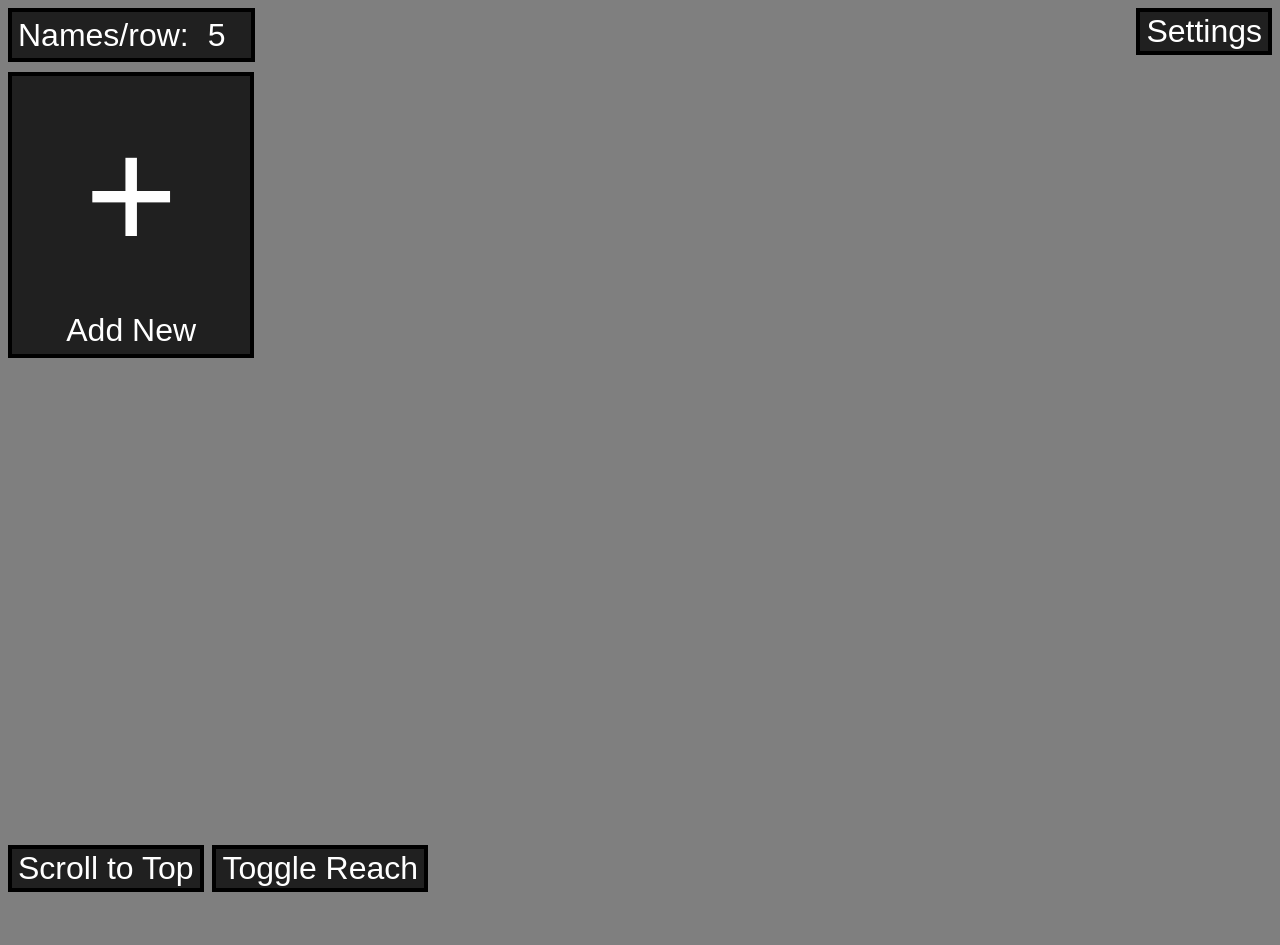
<file: index.html>
<!DOCTYPE html>
<html>

<head>
	<title>Point System</title>
    <link rel="manifest" href="manifest.json">
    <link rel="stylesheet" href="style.css">
	<style id="offline-mode">
	</style>
	<style id="face-color">
		.face { background-color: hsl(200, 100%, 50%) }
	</style>
	<style id="transparency"></style>
	<style id="transition-speed-style"></style>
	<style id="light-mode-style"></style>
</head>

<body>
	<div id="topbar">
		<div class="bar-mid-section" id="by-name-toolbar">
			<button class="beau-ui fl" id="names-per-row">
				<div>Names/row:</div>
				<input type="range" id="names-per-row-slider">
				<div id="names-per-row-value">5</div>
			</button>
		</div>
		<div class="bar-mid-section" id="by-subject-toolbar">
			<button class="beau-ui fl" id="name-list-btn" onclick="SetNameListSidebarState(1)">Name List</button>
			<button class="beau-ui fl" id="edit-subjects-criteria-btn" onclick="SetDialogState('edit-name-dialog', 1)">Edit Subjects and Criteria</button>
		</div>
		<div class="bar-mid-section" id="clips-toolbar">
			<button class="beau-ui fl" onclick="SetDialogState('add-name-dialog', 1)">Add New</button>
			<div class="beau-ui fl hidden" id="rename-drop-zone">Drag here to rename</div>
			<div class="beau-ui fl hidden" id="remove-drop-zone">Drag here to remove</div>
		</div>
		<button class="beau-ui fr" onclick="SetSettingsDialogState(1)">Settings</button>
	</div>
	<div id="master">
		<div id="main-view">
			<button class="beau-ui entry" id="add-entry" onclick="SetDialogState('add-name-dialog', 1)">
				<div class="color">+</div>
				<div class="name">Add New</div>
			</button>
		</div>
		<div class="beau-ui hidden" id="name-view">
			<div id="no-name-selected">
				<div class="bold">No Name Selected</div>
				<div>Use the <i>Name List</i> button to select a name.</div>
			</div>
		</div>
		<div class="beau-ui hidden" id="clips-view">
			<div id="no-categories">
				<div class="bold">No Tiers Specified</div>
				<div>Specify a list of tiers under Settings > Clips.</div>
			</div>
		</div>
	</div>
	<div id="name-list-sidebar-container">
		<div class="beau-ui" id="name-list-sidebar">
			
		</div>
	</div>
	<div id="bottom-bar">
		<button class="beau-ui" onclick="ScrollMasterToTop()">Scroll to Top</button>
		<button class="beau-ui" onclick="ToggleReach()">Toggle Reach</button>
	</div>
	<div id="changer" style="pointer-events: none;">
		<div class="changer-circle-container">
			<button class="changer-circle"></button>
		</div>
	</div>
	<div id="settings-container">
		<div class="beau-ui" id="settings">
			<div id="settings-sidebar">
				<div class="bold">
					<button onclick="SetSettingsDialogState(0)">X</button>
					<div class="bold">Settings</div>
				</div>
				<div class="radio">
					<button class="radio-item" onclick="ActivateSettingsPage('system')">System</button>
					<button class="radio-item" onclick="ActivateSettingsPage('subjects-and-criteria')">Subjects & Criteria</button>
					<button class="radio-item" onclick="ActivateSettingsPage('colors')">Colors</button>
					<button class="radio-item" onclick="ActivateSettingsPage('clips')">Clips</button>
					<button class="radio-item" onclick="ActivateSettingsPage('faces')">Faces</button>
					<button class="radio-item" onclick="ActivateSettingsPage('numbers')">Numbers</button>
					<button class="radio-item" onclick="ActivateSettingsPage('interface')">Interface</button>
					<button class="radio-item" onclick="ActivateSettingsPage('save-load')">Import/Export Data</button>
					<div class="radio-highlight"></div>
				</div>
			</div>
			<div id="settings-body">
				<div class="settings-page" id="system-settings-page">
					<div class="beau-ui">
						<div class="bold">System to use:</div>
						<div class="radio" id="settings-system-systemtouse">
							<button class="radio-item">Colors</button>
							<button class="radio-item">Clips</button>
							<button class="radio-item">Faces</button>
							<button class="radio-item">Numbers</button>
							<div class="radio-highlight"></div>
						</div>
					</div>
					<div class="beau-ui pad">
						<div class="bold">Default Percentage</div>
						<div class="sub">When a new name is added to the list, it will be given this percentage.<br>A name's percentage is used to determine its color, face, or number.</div>
						<div class="slider-value-container" id="settings-system-defaultpointssingle-container">
							<input type="range" id="settings-system-defaultpointssingle">
							<div class="slider-value" data-suffix="%">50%</div>
						</div>
					</div>
					<div class="beau-ui">
						<div class="bold">Point Mode</div>
						<div class="radio" id="settings-system-pointsmode">
							<button class="radio-item" onclick="SetPointsMode('name')">By Name</button>
							<button class="radio-item" onclick="SetPointsMode('subject')">By Name and Subject</button>
							<button class="radio-item" onclick="SetPointsMode('criteria')">By Name, Subject, and Criteria</button>
							<div class="radio-highlight"></div>
						</div>
					</div>
				</div>
				<div class="settings-page" id="subjects-and-criteria-settings-page">
					<div class="beau-ui pad">
						<div class="bold">Default Subjects</div>
						<div class="sub">Enter a list of subjects, one per line. Whenever you add a new name, you will have the option to use the list below or type in a custom list.</div>
						<textarea name="" id="subjects-input"></textarea>
					</div>
					<div class="beau-ui pad">
						<div class="bold">Default Criteria</div>
						<div class="sub">Enter a list of criteria, one per line. Whenever you add a new name, you will have the option to use the list below or type in a custom list.</div>
						<textarea name="" id="criteria-input"></textarea>
					</div>
				</div>
				<div class="settings-page" id="colors-settings-page">
					<div class="beau-ui" id="settings-colors-colors-container">
						<div class="bold">Colors</div>
						<div id="settings-colors-colors" style="display: flex;"></div>
						<div class="sub drag-action">Click and hold a color to change its position or delete it.</div>
					</div>
				</div>
				<div class="settings-page" id="clips-settings-page">
					<div class="beau-ui pad">
						<div class="bold">Clip Tiers</div>
						<div class="sub">Enter a list of clip tiers, one per line, from best to worst.</div>
						<textarea name="" id="clips-categories-input"></textarea>
						<div id="apply-categories-btn-container">
							<button onclick="ApplyClipsTiers()">Apply</button>
						</div>
					</div>
					<div class="beau-ui pad bool-value-container">
						<div>
							<div class="bold">Use Color Settings</div>
							<div class="sub">Colors specified in the Colors point system will used as the background colors for tier names.</div>
						</div>
						<button class="checkbox" id="settings-clips-usecolors"></button>
					</div>
				</div>
				<div class="settings-page" id="faces-settings-page">
					<div class="beau-ui" id="settings-faces-steps-container">
						<div class="bold">Steps</div>
						<div class="slider-value-container">
							<input type="range" min=2 max=10 id="settings-faces-steps">
							<div class="slider-value" data-suffix="">10</div>
						</div>
						<div id="settings-faces-steps-preview"></div>
					</div>
					<div class="beau-ui" id="settings-faces-color-container">
						<div class="bold">Face Color</div>
						<div class="slider-value-container">
							<input type="range" min=0 default=180 max=360 class="hue-slider" id="settings-faces-color">
							<div class="slider-value" data-suffix="">None</div>
						</div>
					</div>
				</div>
				<div class="settings-page" id="numbers-settings-page">
					<div class="beau-ui number-value-container">
						<div class="bold">Minimum Value</div>
						<input type="number" placeholder="0" id="settings-numbers-min">
					</div>
					<div class="beau-ui number-value-container">
						<div class="bold">Maximum Value</div>
						<input type="number" placeholder="100" id="settings-numbers-max">
					</div>
				</div>
				<div class="settings-page" id="interface-settings-page">
					<div class="beau-ui bool-value-container">
						<div class="bold">Blur Effect</div>
						<button class="checkbox" id="settings-interface-blur"></button>
					</div>
					<div class="beau-ui bool-value-container">
						<div class="bold">Light Mode</div>
						<button class="checkbox" id="settings-interface-lightmode"></button>
					</div>
					<div class="beau-ui">
						<div class="bold">Transition Speed</div>
						<div class="slider-value-container">
							<input type="range" min=0 default=0.2 max=2 step=0.1 id="settings-interface-transitionspeed">
							<div class="slider-value" data-suffix="s">None</div>
						</div>
					</div>
				</div>
				<div class="settings-page" id="save-load-settings-page">
					<button onclick="ExportData()">Export All Data to File</button>
					<button onclick="ImportData()">Import All Data from File</button>
					<div class="sub">To import your data on Firefox or another Firefox-based browser, use the input below to select a file, and then press the <i>Import All Data from File</i> button.</div>
					<input type="file" id="import-data-file-input">
				</div>
			</div>
		</div>
	</div>
	<div id="dialog-container">
		<div class="beau-ui dialog" id="add-name-dialog">
			<div class="dialog-title">Add Name</div>
			<div class="dialog-inner">
				<input type="text" class="first-item" id="add-name-input" placeholder="Enter a name">
				<div id="add-name-textareas">
					<div class="sub">Subjects (leave blank for default)</div>
					<div class="sub">Criteria (leave blank for default)</div>
					<textarea id="add-name-subjects"></textarea>
					<textarea id="add-name-criteria"></textarea>
				</div>
			</div>
			<div class="dialog-buttons">
				<button onclick="AddName()">Add</button>
				<button class="last-item" onclick="SetDialogState('add-name-dialog', 0)">Cancel</button>
			</div>
		</div>
		<div class="beau-ui dialog" id="edit-name-dialog">
			<div class="dialog-title">Edit Name</div>
			<div class="dialog-inner">
				<div id="edit-name-textareas">
					<div class="sub">Subjects (leave blank for default)</div>
					<div class="sub">Criteria (leave blank for default)</div>
					<textarea id="edit-name-subjects"></textarea>
					<textarea id="edit-name-criteria"></textarea>
				</div>
			</div>
			<div class="dialog-buttons">
				<button onclick="ApplyNewSubjects()">Apply</button>
				<button onclick="SetDialogState('edit-name-dialog', 0)">Cancel</button>
			</div>
		</div>
		<div class="beau-ui dialog" id="rename-name-dialog">
			<div class="dialog-inner">
				<div id="rename-name-text"></div>
				<input type="text" id="rename-name-input">
			</div>
			<div class="dialog-buttons">
				<button onclick="RenameName()">Rename</button>
				<button onclick="SetDialogState('rename-name-dialog', 0)">Cancel</button>
			</div>
		</div>
		<div class="beau-ui dialog" id="remove-name-dialog">
			<div class="dialog-inner">
				<div id="remove-name-text">Remove (some name) from the list?</div>
			</div>
			<div class="dialog-buttons">
				<button onclick="RemoveName()">Remove</button>
				<button onclick="SetDialogState('remove-name-dialog', 0)">Cancel</button>
			</div>
		</div>
		<div class="beau-ui dialog" id="error-dialog">
			<div class="dialog-inner" id="error-inner">
				<div id="error-octagon">
					<div class="error-octagon-side"></div>
					<div class="error-octagon-side" style="transform: rotateZ(45deg);"></div>
					<div class="error-octagon-side" style="transform: rotateZ(90deg);"></div>
					<div class="error-octagon-side" style="transform: rotateZ(135deg);"></div>
					<div class="error-octagon-side" style="transform: rotateZ(180deg);"></div>
					<div class="error-octagon-side" style="transform: rotateZ(225deg);"></div>
					<div class="error-octagon-side" style="transform: rotateZ(270deg);"></div>
					<div class="error-octagon-side" style="transform: rotateZ(315deg);"></div>
					<div class="error-octagon-x-leg" id="left-leg"></div>
					<div class="error-octagon-x-leg" id="right-leg"></div>
				</div>
				<div id="error-text">This is an error message.</div>
			</div>
			<div class="dialog-buttons">
				<button onclick="SetDialogState('error-dialog', 0)">OK</button>
			</div>
		</div>
	</div>
	<div id="banner" style="z-index: 1001;">
		<div id="banner-text">
			<span class="bold" id="banner-title">JavaScript Disabled</span><span id="banner-msg">This program requires JavaScript to function properly.</span>
		</div>
	</div>
    <script src="script.js"></script>
	<div id="selected"></div>
	<div id="splash">
		<div id="splash-bar-wrap">
			<div id="splash-prog">0%</div>
			<div id="splash-bar"></div>
		</div>
		<div id="splash-msg">Loading</div><br>
		<div id="s-controls">O: Offline Mode</div>
	</div>
    <script src="splash.js"></script>
</body>

</html>
</file>
<file: style.css>
@import url(https://fonts.bunny.net/css?family=open-sans:400,300);

:root {
    --text-color: #fff;
    --text-color-secondary: #b0b0b0;
    --ui-color: #000;
    --ui-color-25: rgba(0, 0, 0, 0.25);
    --ui-color-50: rgba(0, 0, 0, 0.50);
    --ui-color-75: rgba(0, 0, 0, 0.75);
}

html {
    font-size: 32px;
}

body {
    background-color: #7f7f7f;
    background-size: cover;
    font-family: "Open Sans", "Helvetica";
    font-size: 1rem;
    font-weight: 300;
    overflow: hidden;
}

#master {
    position: absolute;
    top: 2.25rem;
    left: 0px;
    width: calc(100svw - 0.5rem);
    height: calc(100svh - 4.5rem);
    padding: 0px 0.25rem;
    overflow-y: auto;
    margin-top: 0px;
}

#master.reach {
    margin-top: 50svh;
}

#title>.bold {
    margin-right: 0.3rem;
}


/* Transitions */
#master {
    transition: transform var(--transition-speed), opacity var(--transition-speed), margin-top var(--transition-speed);
}

th,
td,
#names-per-row-slider,
#name-list-sidebar-container {
    transition: opacity var(--transition-speed);
}

.radio-highlight {
    transition: top var(--transition-speed), height var(--transition-speed);
}

#splash {
    transition: 1s;
}

#splash-bar {
    transition: width var(--transition-speed);
}

#banner,
#apply-categories-btn-container {
    transition: max-height var(--transition-speed);
}

#topbar {
    transition: margin-top var(--transition-speed);
}

#names-per-row {
    transition: grid-template-columns var(--transition-speed);
}

#name-list-sidebar {
    transition: left var(--transition-speed);
}

#dialog-container,
#changer,
#settings-container,
.bar-mid-section,
.settings-page {
    transition: transform var(--transition-speed), opacity var(--transition-speed);
}

#settings-colors-colors>button {
    transition: transform var(--transition-speed);
}


/* BWDS */
button,
input {
    position: relative;
    font-size: 1rem;
    font-family: "Open Sans", "Helvetica";
    font-weight: 300;
    outline: none;
}

table {
    border-collapse: collapse;
}

th {
    font-weight: 400;
}

td {
    position: relative;
}

th>div {
    display: inline-block;
    line-height: 2rem;
}

th>button {
    display: inline-flex;
    aspect-ratio: 1;
    align-items: center;
    justify-content: center;
    font-size: 0.67rem;
    margin: 0.25rem 0.125rem;
    background: none;
}

th>button>img {
    width: 1rem;
    height: 1rem;
}

.radio {
    position: relative;
    padding-left: 0.25rem;
    user-select: none;
}

.radio-item {
    cursor: pointer;
    background: none;
    border: none;
    display: block;
}

.radio-highlight {
    position: absolute;
    left: 0px;
    top: 0px;
    width: 0.125rem;
    height: 1.35rem;
}

textarea {
    border: none;
    width: calc(100% - 0.125rem);
    resize: none;
    font-family: "Open Sans";
    font-size: 0.75rem;
    height: 10rem;
    border-bottom: 0.0625rem solid #7f7f7f;
}

.checkbox {
    width: 1.05rem;
    height: 1.05rem;
    margin: 0.25rem 0.125rem;
    background: none;
}

input::file-selector-button {
    font-family: "Open Sans";
    font-weight: 300;
    background: none;
}


/* Shortcuts */
.ib {
    display: inline-block;
}

.bold {
    font-weight: 400;
}

.fl {
    float: left;
}

.fr {
    float: right;
}

.fade-out-left {
    transform: translateX(-1.5rem);
    opacity: 0;
}

.fade-out-right {
    transform: translateX(1.5rem);
    opacity: 0;
}

.sub {
    font-size: 0.667rem;
}


/* Splash */
#splash {
    position: absolute;
    top: 0;
    left: 0;
    width: 100%;
    height: 100vh;
    text-align: center;
    font-size: 1.25rem;
}

#splash-msg {
    line-height: 100vh;
}

#s-controls {
    margin-top: -120px;
    font-size: 0.875rem;
}

#splash-bar-wrap {
    position: absolute;
    top: 69vh;
    left: 30vw;
    width: 40vw;
    height: 39px;
}

#splash-bar {
    position: absolute;
    left: 0px;
    top: 0px;
    height: 100%;
    width: 0%;
    backdrop-filter: invert(100%);
}

#splash-prog {
    font-size: 0.875rem;
}


/* Scrollbars */
::-webkit-scrollbar {
    width: 10px;
}

::-webkit-scrollbar-track {
    background: #f1f1f1;
}

::-webkit-scrollbar-thumb {
    background: #888;
}

::-webkit-scrollbar-thumb:hover {
    background: #555;
}


/* Top Banner */
#banner {
    position: fixed;
    width: 100svw;
    max-height: 5rem;
    margin: -0.25rem 0px 0.25rem -0.25rem;
    background-color: rgba(255, 0, 0, 0.7);
    backdrop-filter: blur(0.15625rem);
    overflow: hidden;
    text-align: center;
}

#banner.hidden {
    max-height: 0px;
}

#banner-title {
    margin-right: 1rem;
}


/* Main View */
#main-view {
    width: 100%;
    display: grid;
    grid-template-columns: repeat(5, minmax(0, 1fr));
    gap: 0.25rem;
}

#main-view.hidden,
#clips-view.hidden,
#name-view.hidden {
    display: none;
}

.entry {
    padding: 0px;
    overflow: hidden;
}

.entry>.color,
.entry>.face,
.entry>.number {
    margin: 0.25rem 0.25rem 0px 0.25rem;
    width: calc(100% - 0.75rem);
    aspect-ratio: 1;
}

.entry>.name {
    width: 100%;
    text-align: center;
    min-height: 1.5rem;
    line-height: 1.5rem;
}

.entry>.number {
    font-size: 2.5rem;
    border-color: transparent;
    display: flex;
    align-items: center;
    justify-content: center;
}

#add-entry>.color {
    display: flex;
    align-items: center;
    justify-content: center;
    font-size: 5rem;
    line-height: 0.5rem;
    border-color: transparent;
}


/* Detailed name view */
#name-view {
    width: calc(100svw - 0.75rem);
    max-height: calc(100svh - 4.5rem);
    display: table;
}

#no-name-selected,
#no-categories {
    text-align: center;
    line-height: 2rem;
    padding: 1rem;
}

#no-subjects {
    text-align: center;
    line-height: 2rem;
    padding: 1rem;
}


/* Clips view */
#clips-view {
    width: 100%;
    user-select: none;
}

#clips-view>tr:nth-last-child(1) {
    vertical-align: top;
}


/* Top bar */
#topbar {
    width: calc(100svw - 0.5rem);
}

#topbar.reach {
    margin-top: calc(50svh + 0.25rem);
}

#topbar>* {
    user-select: none;
}

#topbar>.bold {
    padding: 0.03125rem;
}

.bar-mid-section {
    position: absolute;
    transform: translateY(-1rem);
    opacity: 0;
    pointer-events: none;
}

.bar-mid-section.active {
    transform: translateY(0px);
    opacity: 1;
    pointer-events: auto;
}

#names-per-row {
    display: grid;
    grid-template-columns: 1fr 0px 1.75rem;
    cursor: pointer;
    height: 1.68rem;
    line-height: 1.68rem;
}

#names-per-row>* {
    overflow: hidden;
    white-space: nowrap;
    line-height: 1.4rem;
}

#names-per-row-slider {
    opacity: 0;
}

#names-per-row.expanded,
#names-per-row:has(#names-per-row-slider:focus) {
    grid-template-columns: 0fr 10rem 1.75rem;
}

#names-per-row.expanded>#names-per-row-slider,
#names-per-row:has(#names-per-row-slider:focus)>#names-per-row-slider {
    opacity: 1;
}

#edit-subjects-criteria-btn,
#clips-toolbar>div:nth-child(3) {
    margin-left: 0.25rem;
}

#clips-toolbar>div {
    padding: 0.03125rem;
}

#clips-toolbar>.hidden {
    display: none;
}

/* Bottom bar */
#bottom-bar {
    position: fixed;
    left: 0.25rem;
    bottom: 0.25rem;
}


/* Name list sidebar */
#name-list-sidebar-container {
    position: fixed;
    left: 0px;
    top: 0px;
    width: 100svw;
    height: 100svh;
    z-index: 50;
    pointer-events: none;
    opacity: 0;
}

#name-list-sidebar {
    position: absolute;
    top: 0.25rem;
    left: -10.25rem;
    width: 10rem;
    height: calc(100svh - 0.75rem);
    overflow-y: auto;
}

#name-list-sidebar-container.active {
    pointer-events: auto;
    opacity: 1;
}

#name-list-sidebar-container.active>#name-list-sidebar {
    left: 0.25rem;
}

#name-list-sidebar-header {
    display: grid;
    grid-template-columns: 1.6rem 1fr;
}

#name-list-sidebar-header>.bold {
    place-self: center;
}

#name-list-sidebar>button {
    display: block;
    width: 100%;
    background: none;
    border: none;
    text-align: left;
    overflow-y: auto;
}

#name-list-sidebar>button:focus {
    outline: 0.0625rem solid #fff;
}

#name-list-sidebar-header>button {
    border: none;
    background: none;
    width: 100%;
}


/* Dialogs */
#dialog-container {
    position: fixed;
    display: flex;
    left: 0px;
    top: 0px;
    width: 100svw;
    height: 100svh;
    align-items: center;
    justify-content: center;
    pointer-events: none;
    opacity: 0;
    transform: scale(1.15);
}

#dialog-container.active {
    pointer-events: all;
    transform: scale(1);
    opacity: 1;
}

.dialog {
    text-align: center;
    display: none;
    padding: 0px;
}

.dialog.visible {
    display: inline-block;
}

.dialog-title {
    font-weight: 400;
    padding: 0.0625rem;
}

.dialog-inner {
    padding: 0px 0.25rem;
}

.dialog-inner>input {
    width: 16rem;
    border: none;
    border-bottom: 0.0625rem solid #7f7f7f;
}

.dialog-buttons {
    width: 100%;
    display: flex;
    margin-top: 0.25rem;
}

.dialog-buttons>button {
    width: 100%;
    border: none;
}

#remove-name-text {
    max-width: 15rem;
    margin: 0.5rem;
}

#add-name-textareas,
#edit-name-textareas {
    display: grid;
    grid-template-columns: 1fr 1fr;
    width: 25rem;
    gap: 0.25rem;
}


/* Error dialog */
#error-inner {
    display: grid;
    grid-template-columns: 5rem 1fr;
}

#error-octagon {
    position: relative;
    margin: 1rem 1rem 1rem 0.5rem;
    height: 3rem;
}

.error-octagon-side {
    position: absolute;
    left: 0px;
    top: 0px;
    width: 37%;
    height: 100%;
    margin: 0px 32.5%;
    border-top: 0.125rem solid #f00;
}

.error-octagon-x-leg {
    position: absolute;
    left: calc(24% + 0.0625rem);
    top: calc(50% + 0.03125rem);
    width: 52%;
    height: 0.125rem;
    background-color: #f00;
}

#left-leg {
    transform: rotateZ(45deg);
}

#right-leg {
    transform: rotateZ(-45deg);
}

#error-text {
    place-self: center;
    margin-right: 0.75rem;
    max-width: 15rem;
    text-align: left;
}


/* Changer */
#changer {
    position: absolute;
    display: flex;
    align-items: center;
    justify-content: center;
    left: 0px;
    top: 0px;
    width: 10rem;
    height: 10rem;
    transform: scale(0.8);
    opacity: 0;
    pointer-events: none;
}

#changer.active {
    transform: scale(1);
    opacity: 1;
}

.changer-circle-container {
    position: absolute;
    left: calc(50% - 1.125rem);
    top: 0px;
    width: 2rem;
    height: 100%;
}

.changer-circle {
    display: flex;
    align-items: center;
    justify-content: center;
    width: 2rem;
    height: 2rem;
    border-radius: 50%;
    cursor: pointer;
}

.changer-circle>img {
    width: 1.25rem;
    height: 1.25rem;
}

#changer.active>.changer-circle-container>.changer-circle {
    pointer-events: all;
}

#changer.active>.number-changer {
    pointer-events: auto;
}

.number-changer {
    width: 100%;
    display: grid;
    grid-template-columns: 1fr 1fr 1fr 1fr;
}

.number-changer>div:first-child {
    display: flex;
    grid-column-start: 1;
    grid-column-end: 4;
}

.number-changer>div:nth-child(2) {
    place-self: center;
}

.number-changer>button:last-child {
    grid-column-start: 3;
    grid-column-end: 5;
    place-self: center;
}

.number-changer>div>input {
    width: 100%;
}

.number-changer>button {
    background: none;
    border: none;
    padding: 0.25rem 0px;
    display: flex;
    align-items: center;
    justify-content: center;
}

.number-changer>button>img {
    width: 1.25rem;
    height: 1.25rem;
}


/* Faces */
.face {
    position: relative;
    aspect-ratio: 1;
    border-radius: 50%;
}

td>.face {
    margin: auto;
    height: 2.5rem;
}

.eye {
    position: absolute;
    outline: 0.125rem solid #000;
    top: 23%;
    width: 20%;
    height: 20%;
    background-color: #fff;
    border-radius: 50%;
}

.left.eye {
    left: 23%;
}

.right.eye {
    right: 23%;
}

.pupil {
    position: absolute;
    left: 25%;
    top: 25%;
    width: 50%;
    height: 50%;
    background-color: #000;
    border-radius: 50%;
}

.mouth {
    position: absolute;
    left: 10%;
    top: 10%;
    width: 80%;
    height: 80%;
    background-color: #000;
    border-radius: 50%;
}

/* Settings */
#settings-container {
    position: absolute;
    left: 0px;
    top: 0px;
    width: 100svw;
    height: 100svh;
    display: flex;
    align-items: center;
    justify-content: center;
    pointer-events: none;
    transform: scale(1.1);
    opacity: 0;
}

#settings-container.visible {
    pointer-events: auto;
    transform: scale(1);
    opacity: 1;
}

#settings {
    position: relative;
    grid-template-columns: 9.5rem 1fr;
    width: 85svw;
    height: 80svh;
    display: grid;
    padding: 0px;
}

#settings-sidebar {
    overflow-y: auto;
}

#settings-sidebar>.bold {
    display: grid;
    grid-template-columns: 1.6rem 1fr;
    margin-bottom: 0.25rem;
    text-align: center;
}

#settings-sidebar>div>.bold {
    padding: 0.125rem;
}

#settings-sidebar>div>button {
    border: none;
    background: none;
    width: 100%;
}

#settings-sidebar>.radio>button {
    text-align: left;
}

#settings-body {
    padding: 0.25rem;
    max-height: calc(80svh - 0.5rem);
    overflow-y: auto;
}

.settings-page {
    position: absolute;
    width: calc(100% - 10rem);
    height: calc(100% - 0.5rem);
    overflow-y: auto;
}

.settings-page.fade-up {
    opacity: 0;
    transform: translateY(-1rem);
    pointer-events: none;
}

.settings-page.fade-down {
    opacity: 0;
    transform: translateY(1rem);
    pointer-events: none;
}

.settings-page>.beau-ui {
    margin-bottom: 0.25rem;
}

.slider-value-container {
    display: grid;
    grid-template-columns: 1fr 2rem;
}

.slider-value-container>.slider-value {
    place-self: center;
}

.bool-value-container {
    display: grid;
    grid-template-columns: 1fr 1.35rem;
}

.number-value-container {
    display: grid;
    grid-template-columns: 1fr 3rem;
}

#settings-system-defaultpointssingle-container {
    grid-template-columns: 1fr 3rem;
}

#settings-system-defaultpointssingle-value {
    place-self: center;
}

#settings-colors-colors-container {
    padding: 0px;
}

.settings-page>.beau-ui:not(.pad)>.bold,
#settings-colors-colors-container>.sub,
.pad {
    padding: 0px 0.25rem;
}

#settings-colors-colors {
    display: flex;
    width: calc(100% - 1rem);
    margin: 0.125rem 0.5rem;
}

#settings-colors-colors>button {
    flex-grow: 1;
    height: 1.5rem;
    margin: 0.125rem;
}

#apply-categories-btn-container > button {
    margin-bottom: 0.25rem;
}

.points-conversion {
    position: absolute;
    left: 0px;
    bottom: -0.958rem;
    font-size: 0.5rem;
    width: 100%;
    font-weight: 400;
    text-align: center;
}

.drag-action {
    margin-top: 1rem;
}

.hue-slider {
    -webkit-appearance: none;
    appearance: none;
    background: linear-gradient(to right,
            hsl(0, 100%, 50%),
            hsl(30, 100%, 50%),
            hsl(60, 100%, 50%),
            hsl(90, 100%, 50%),
            hsl(120, 100%, 50%),
            hsl(150, 100%, 50%),
            hsl(180, 100%, 50%),
            hsl(210, 100%, 50%),
            hsl(240, 100%, 50%),
            hsl(270, 100%, 50%),
            hsl(300, 100%, 50%),
            hsl(330, 100%, 50%),
            hsl(360, 100%, 50%));
    height: 0.5rem;
    place-self: center;
}

.hue-slider::-webkit-slider-thumb,
.hue-slider::-moz-range-thumb {
    border-radius: 0px;
    border: 0.0625rem solid #000;
    background: #fff;
    width: 0.5rem;
}

#settings-colors-colors>button.dragging {
    transition: none;
    z-index: 100;
}

#settings-colors-colors:has(.dragging)>button>.points-conversion {
    opacity: 0;
}

#settings-colors-colors>button:not(.beau-ui) {
    border: none;
}

#settings-faces-steps-preview {
    width: 100%;
    display: flex;
    margin-bottom: 1rem;
}

#settings-faces-color {
    margin: 0px 0.25rem;
    width: calc(100% - 0.5rem);
}

#clips-categories-input,
#criteria-input,
#subjects-input {
    margin-bottom: 0.25rem;
}

#apply-categories-btn-container {
    max-height: 0px;
    overflow: hidden;
}

#apply-categories-btn-container.visible {
    max-height: 2rem;
}

#apply-categories-btn-container>button {
    background: none;
    height: 1.75rem;
}

#save-load-settings-page>button {
    background: none;
    display: block;
    width: 96%;
    margin: 2%;
}

#save-load-settings-page>.sub {
    margin: 2%;
}

#import-data-file-input {
    font-weight: 400;
    width: 96%;
    margin: 2%;
    text-align: center;
}


/* UI Colors */
.beau-ui,
th>button,
.radio-item,
textarea,
#splash,
#name-list-sidebar>button,
#name-list-sidebar-header>button,
.dialog-inner>input,
.dialog-buttons>button,
#settings-container,
#settings-sidebar>div>button,
.points-conversion,
#apply-categories-btn-container>button,
#save-load-settings-page>button,
input::file-selector-button {
    color: var(--text-color);
}

.checkbox,
#settings-colors-colors>button.beau-ui,
#apply-categories-btn-container>button,
th>button,
#save-load-settings-page>button,
input::file-selector-button {
    border: 0.0625rem solid var(--text-color);
}

#name-list-sidebar-container.active,
#dialog-container,
.dialog-buttons>button,
#settings-container,
#settings-sidebar>div>.bold,
.settings-page>.beau-ui {
    background-color: var(--ui-color-25);
}

.beau-ui,
.dialog-inner>input {
    background-color: var(--ui-color-75);
}

.radio-highlight,
.checkbox.active {
    background-color: var(--text-color);
}

textarea,
#splash {
    background-color: var(--ui-color);
}

.beau-ui ,
.entry>.color,
.entry>.face,
.entry>.number,
.changer-circle {
    border: 0.125rem solid var(--ui-color);
}

td,
tr,
th {
    border: 0.0625rem solid var(--ui-color);
}


button:active,
.points-conversion {
    color: var(--text-color-secondary);
}

.dialog-inner>input:focus {
    border-bottom: 0.0625rem solid var(--text-color);
}

.dialog-buttons>button {
    outline: 0.03125rem solid var(--ui-color);
    border-top: 0.03125rem solid var(--ui-color);
}

.number-value-container>input {
    background-color: var(--ui-color);
    border: none;
    color: var(--text-color );
}

#name-list-sidebar>button,
#name-list-sidebar-header,
#settings-sidebar>.bold {
    border-bottom: 0.0625rem solid var(--ui-color);
}

#settings-sidebar,
#settings-sidebar>.bold>button {
    border-right: 0.0625rem solid var(--ui-color);
}

#settings-sidebar>.bold>button {
    background-color: var(--ui-color-50);
}

/* Active */
button:focus,
input:focus,
textarea:focus {
    outline: 0.0625rem solid var(--text-color);
    outline-offset: -0.0625rem;
}
</file>
